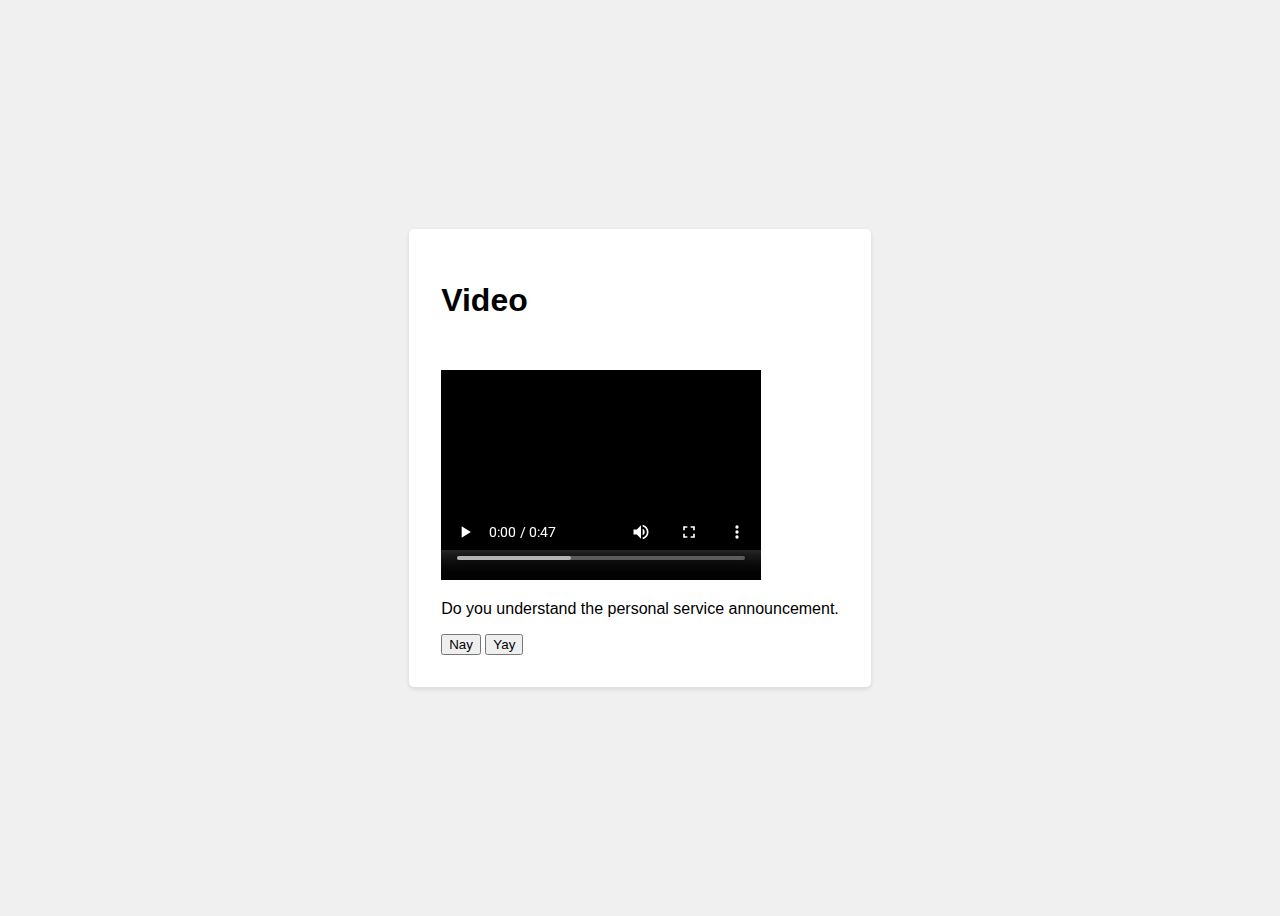
<file: meowmeow.html>
<!DOCTYPE html>
<html lang="en">
<head>
    <meta charset="UTF-8">
    <meta name="viewport" content="width=device-width, initial-scale=1.0">
    <title>Video</title>
    <link href="https://fonts.googleapis.com/css2?family=Roboto:wght@400;700&display=swap" rel="stylesheet">
    <link rel="stylesheet" href="styles.css">
</head>
<body>
    <div class="container">
        <h1>Video</h1>
        <video width="320" height="240" controls>
            <source src="test.mp4" type="video/mp4">
            Your browser does not support the video tag.
        </video>
        <p>Do you understand the personal service announcement.</p>
        <button id="aiGenerated">Nay</button>
        <button id="human">Yay</button>
    </div>
    <script src="video.js"></script>
</body>
</html>
</file>
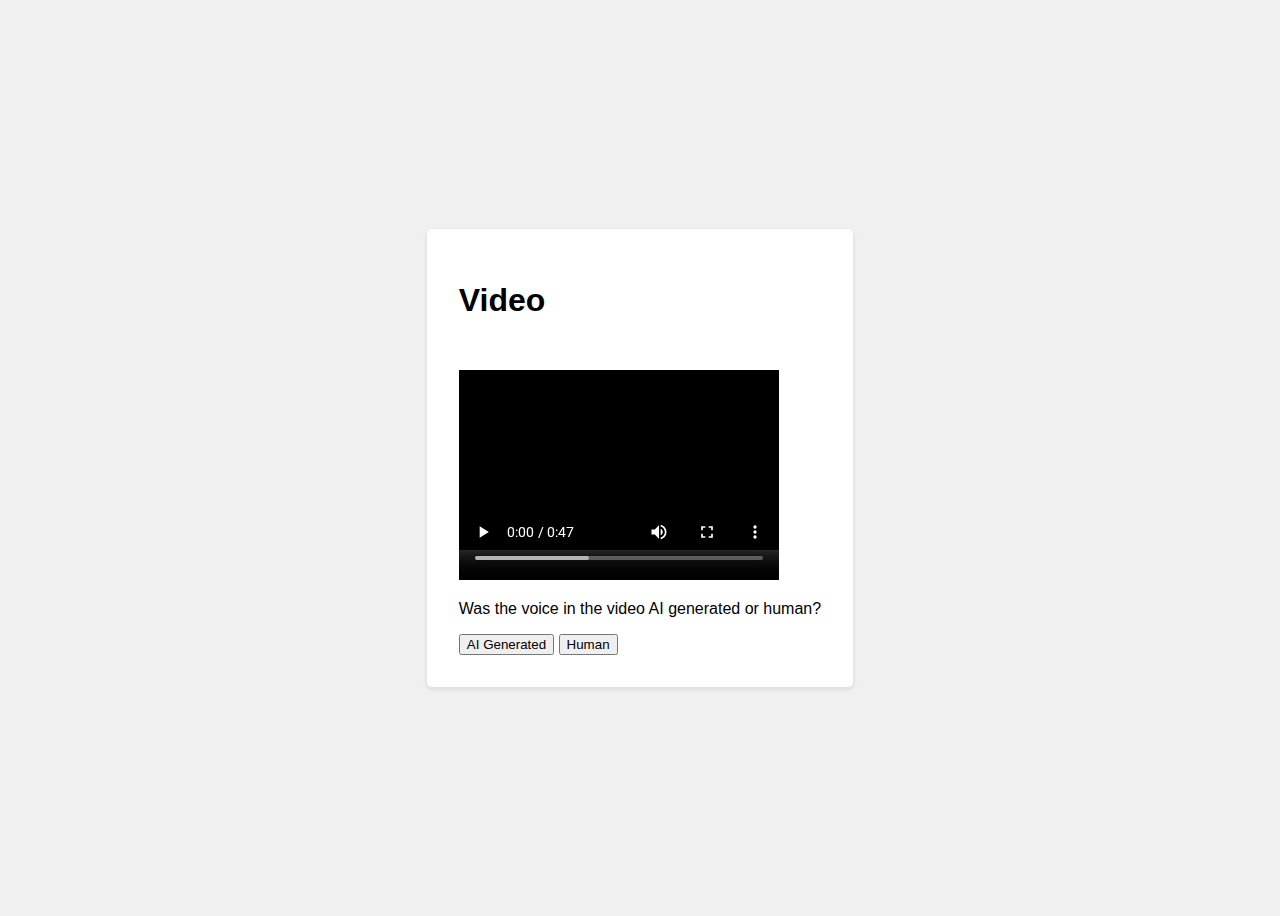
<file: video.html>
<!DOCTYPE html>
<html lang="en">
<head>
    <meta charset="UTF-8">
    <meta name="viewport" content="width=device-width, initial-scale=1.0">
    <title>Video</title>
    <link href="https://fonts.googleapis.com/css2?family=Roboto:wght@400;700&display=swap" rel="stylesheet">
    <link rel="stylesheet" href="styles.css">
</head>
<body>
    <div class="container">
        <h1>Video</h1>
        <video width="320" height="240" controls>
            <source src="test.mp4" type="video/mp4">
            Your browser does not support the video tag.
        </video>
        <p>Was the voice in the video AI generated or human?</p>
        <button id="aiGenerated">AI Generated</button>
        <button id="human">Human</button>
    </div>
    <script src="video.js"></script>
</body>
</html>
</file>
<file: styles.css>
body {
    font-family: Arial, sans-serif;
    display: flex;
    justify-content: center;
    align-items: center;
    height: 100vh;
    background-color: #f0f0f0;
}

.container {
    background-color: #fff;
    padding: 2rem;
    border-radius: 5px;
    box-shadow: 0 2px 5px rgba(0, 0, 0, 0.1);
}

.captcha {
    display: flex;
    justify-content: center;
    align-items: center;
    margin-bottom: 1rem;
}

.captcha img {
    max-width: 100%;
}
</file>
